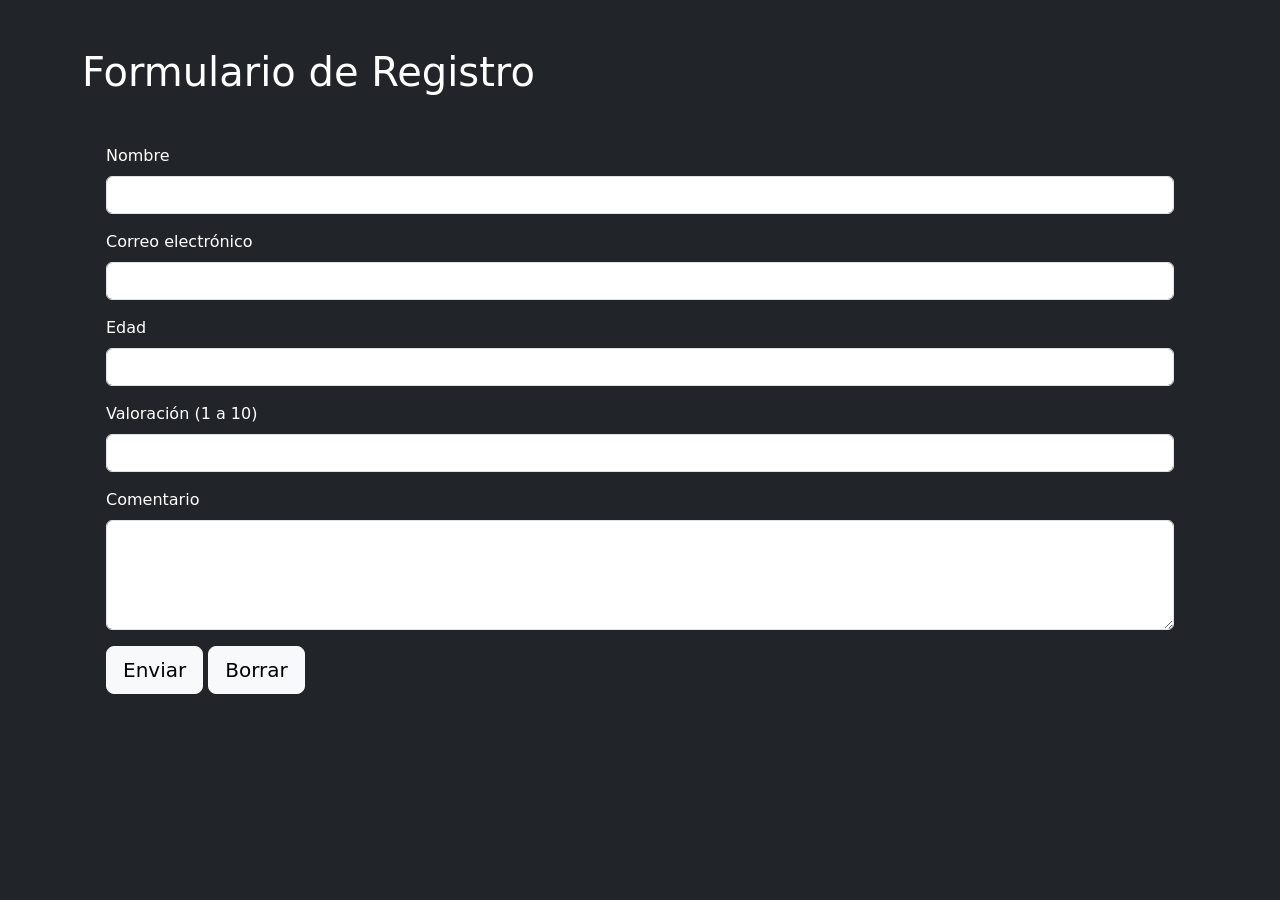
<file: formu.html>
<!DOCTYPE html>
<html lang="es">
<head>
    <meta charset="UTF-8">
    <title>Formulario de Registros</title>
    <link href="https://cdn.jsdelivr.net/npm/bootstrap@5.3.0/dist/css/bootstrap.min.css" rel="stylesheet">
</head>
<body class="bg-dark text-white">
    <div class="container mt-5">
        <h1 class="mb-4">Formulario de Registro</h1>

        <form action="registro.php" method="POST" class="p-4 bg-dark text-white rounded">
            <div class="mb-3">
                <label for="nombre" class="form-label">Nombre</label>
                <input type="text" class="form-control" id="nombre" name="nombre" required>
            </div>

            <div class="mb-3">
                <label for="correo" class="form-label">Correo electrónico</label>
                <input type="email" class="form-control" id="correo" name="correo" required>
            </div>

            <div class="mb-3">
                <label for="edad" class="form-label">Edad</label>
                <input type="number" class="form-control" id="edad" name="edad" min="1" required>
            </div>

            <div class="mb-3">
                <label for="valoracion" class="form-label">Valoración (1 a 10)</label>
                <input type="number" class="form-control" id="valoracion" name="valoracion" min="1" max="10" required>
            </div>

            <div class="mb-3">
                <label for="comentario" class="form-label">Comentario</label>
                <textarea class="form-control" id="comentario" name="comentario" rows="4" required></textarea>
            </div>

            <button type="submit" class="btn btn-light btn-lg">Enviar</button>
	    <button type="reset" class="btn btn-light btn-lg">Borrar</button>
        </form>
    </div>
</body>
</html>
</file>
